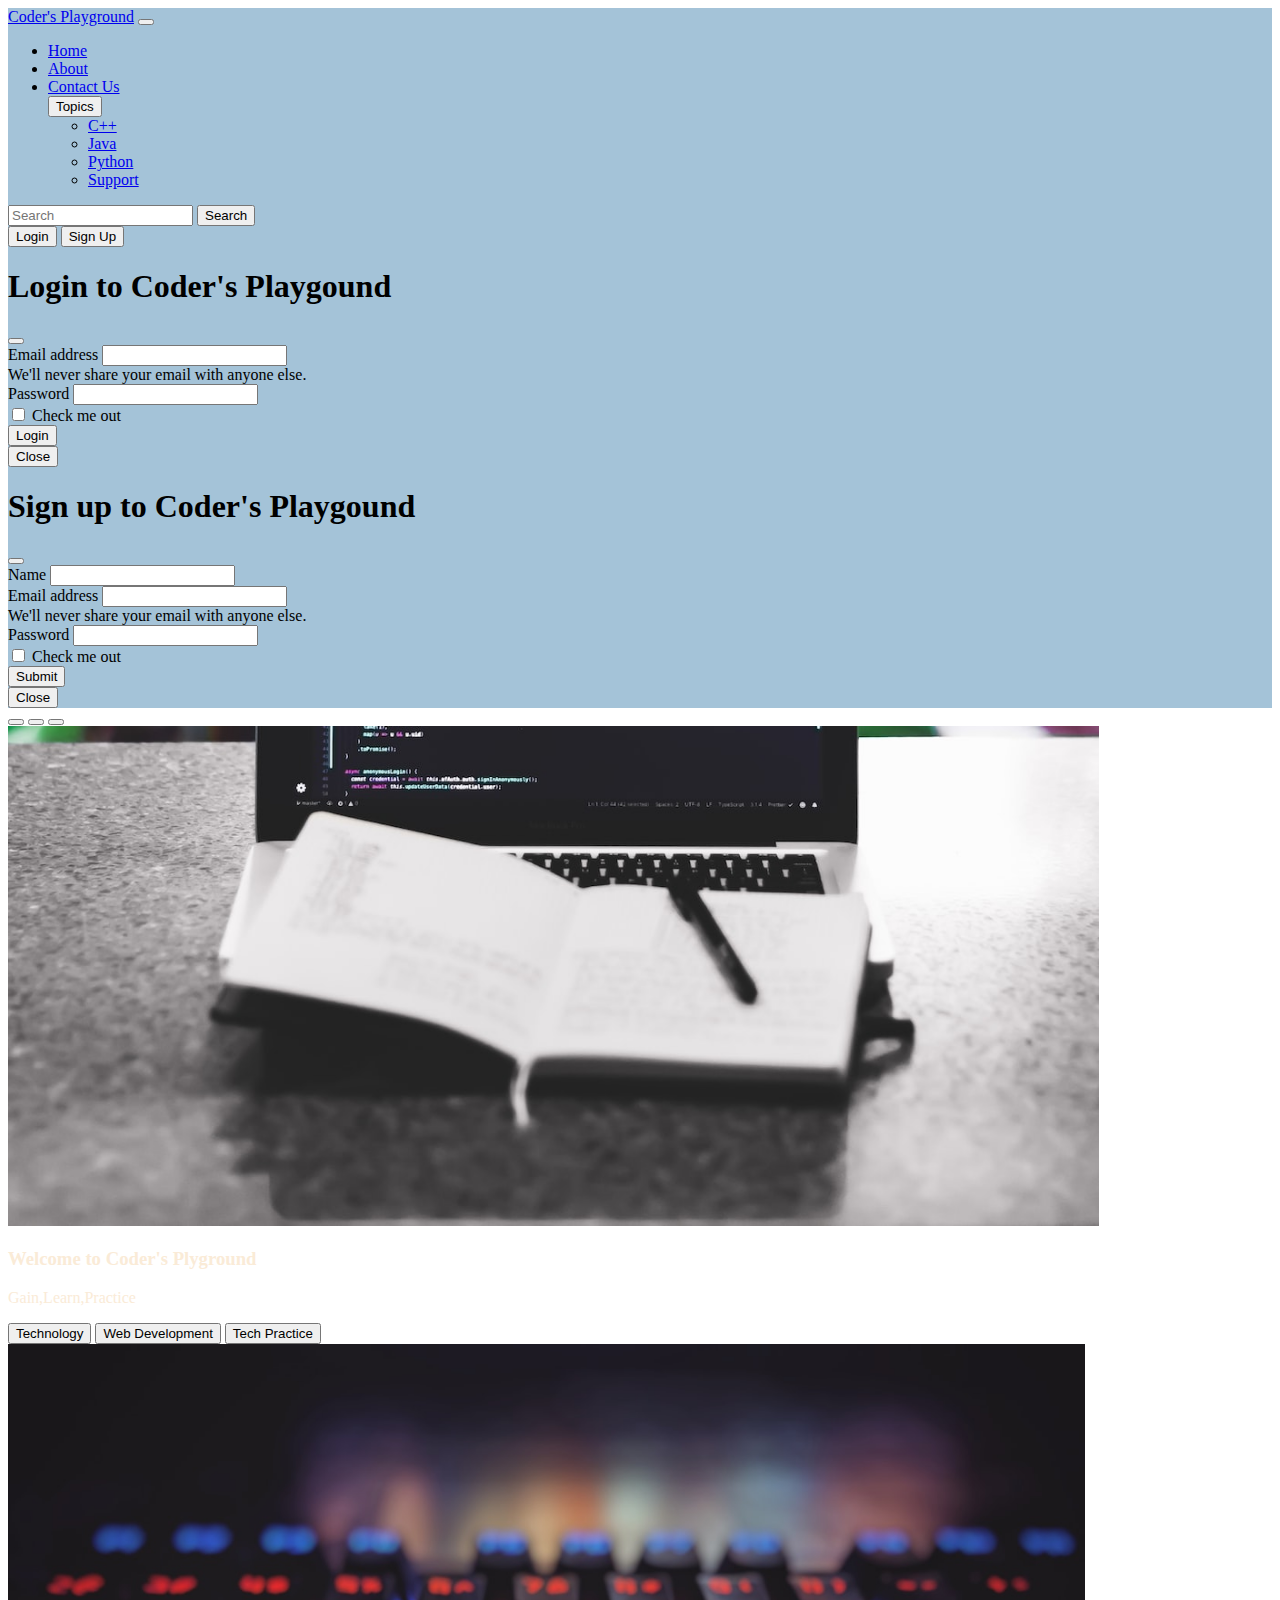
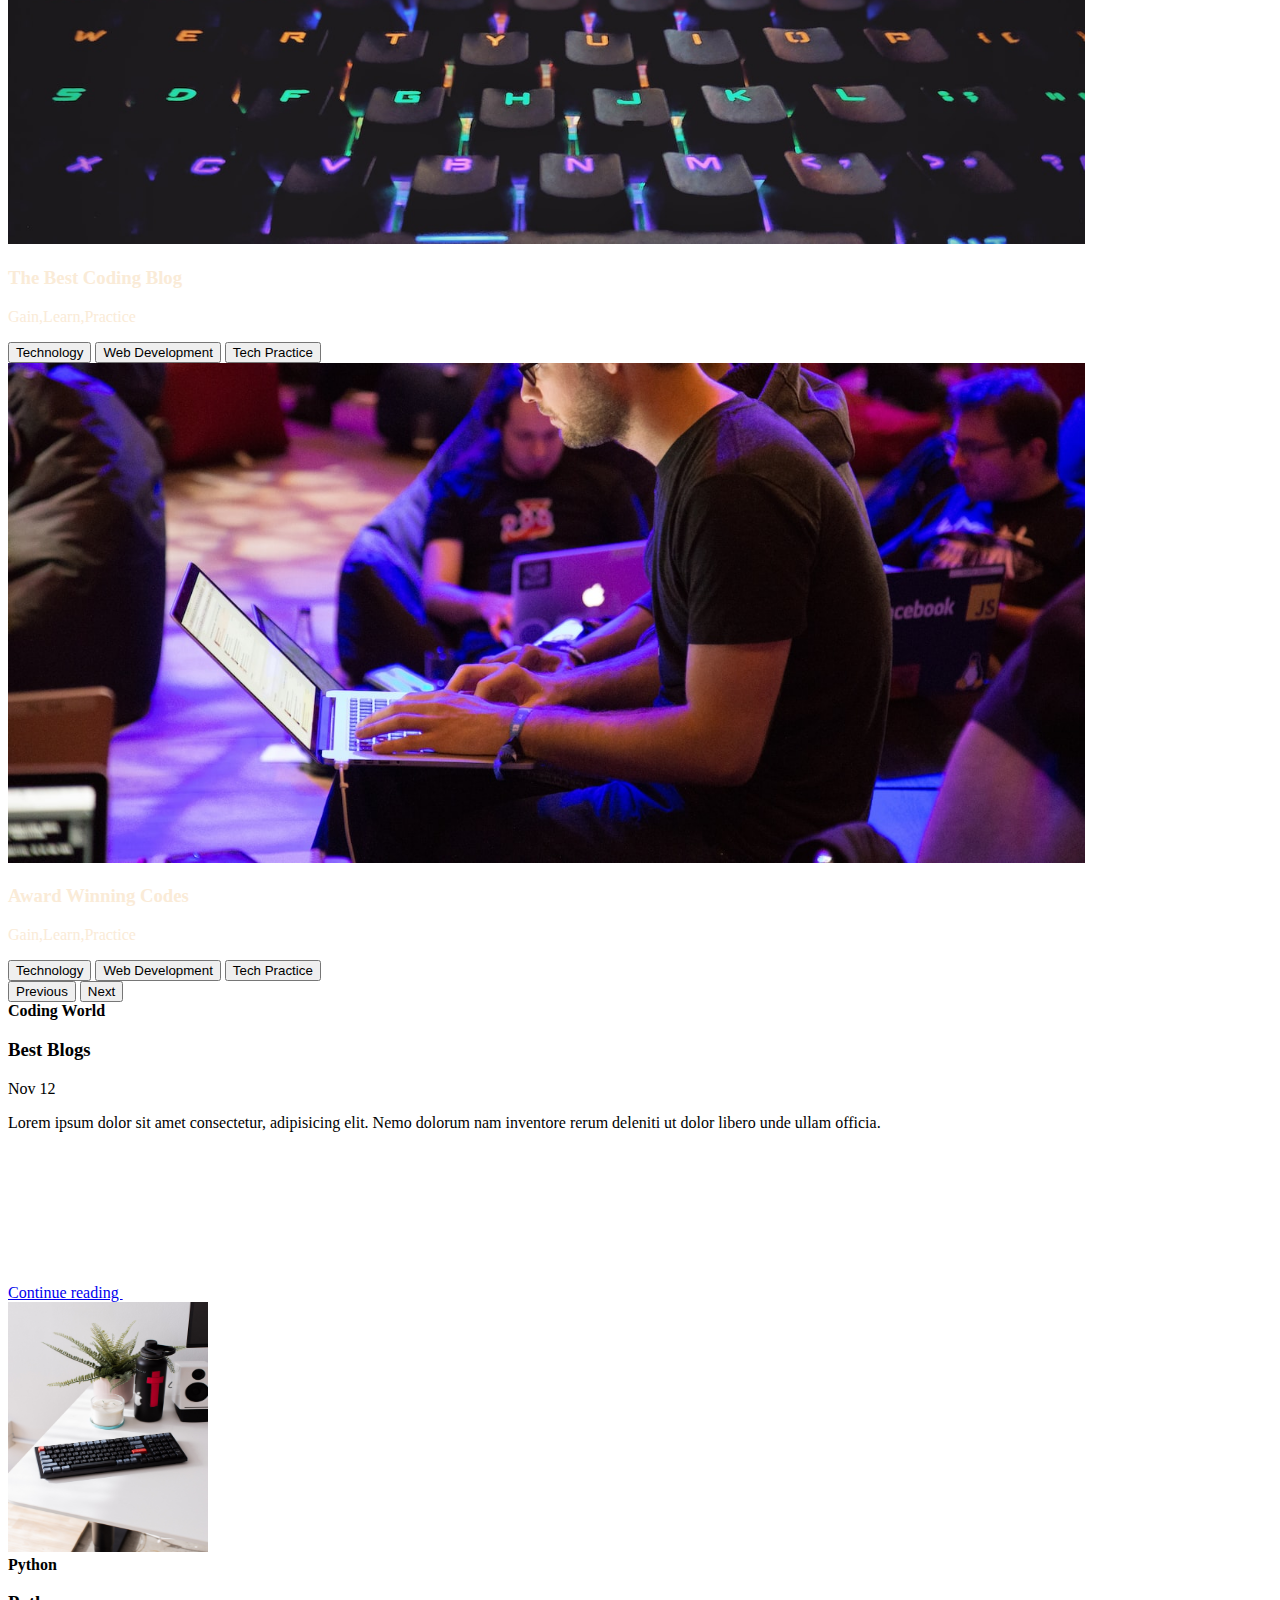
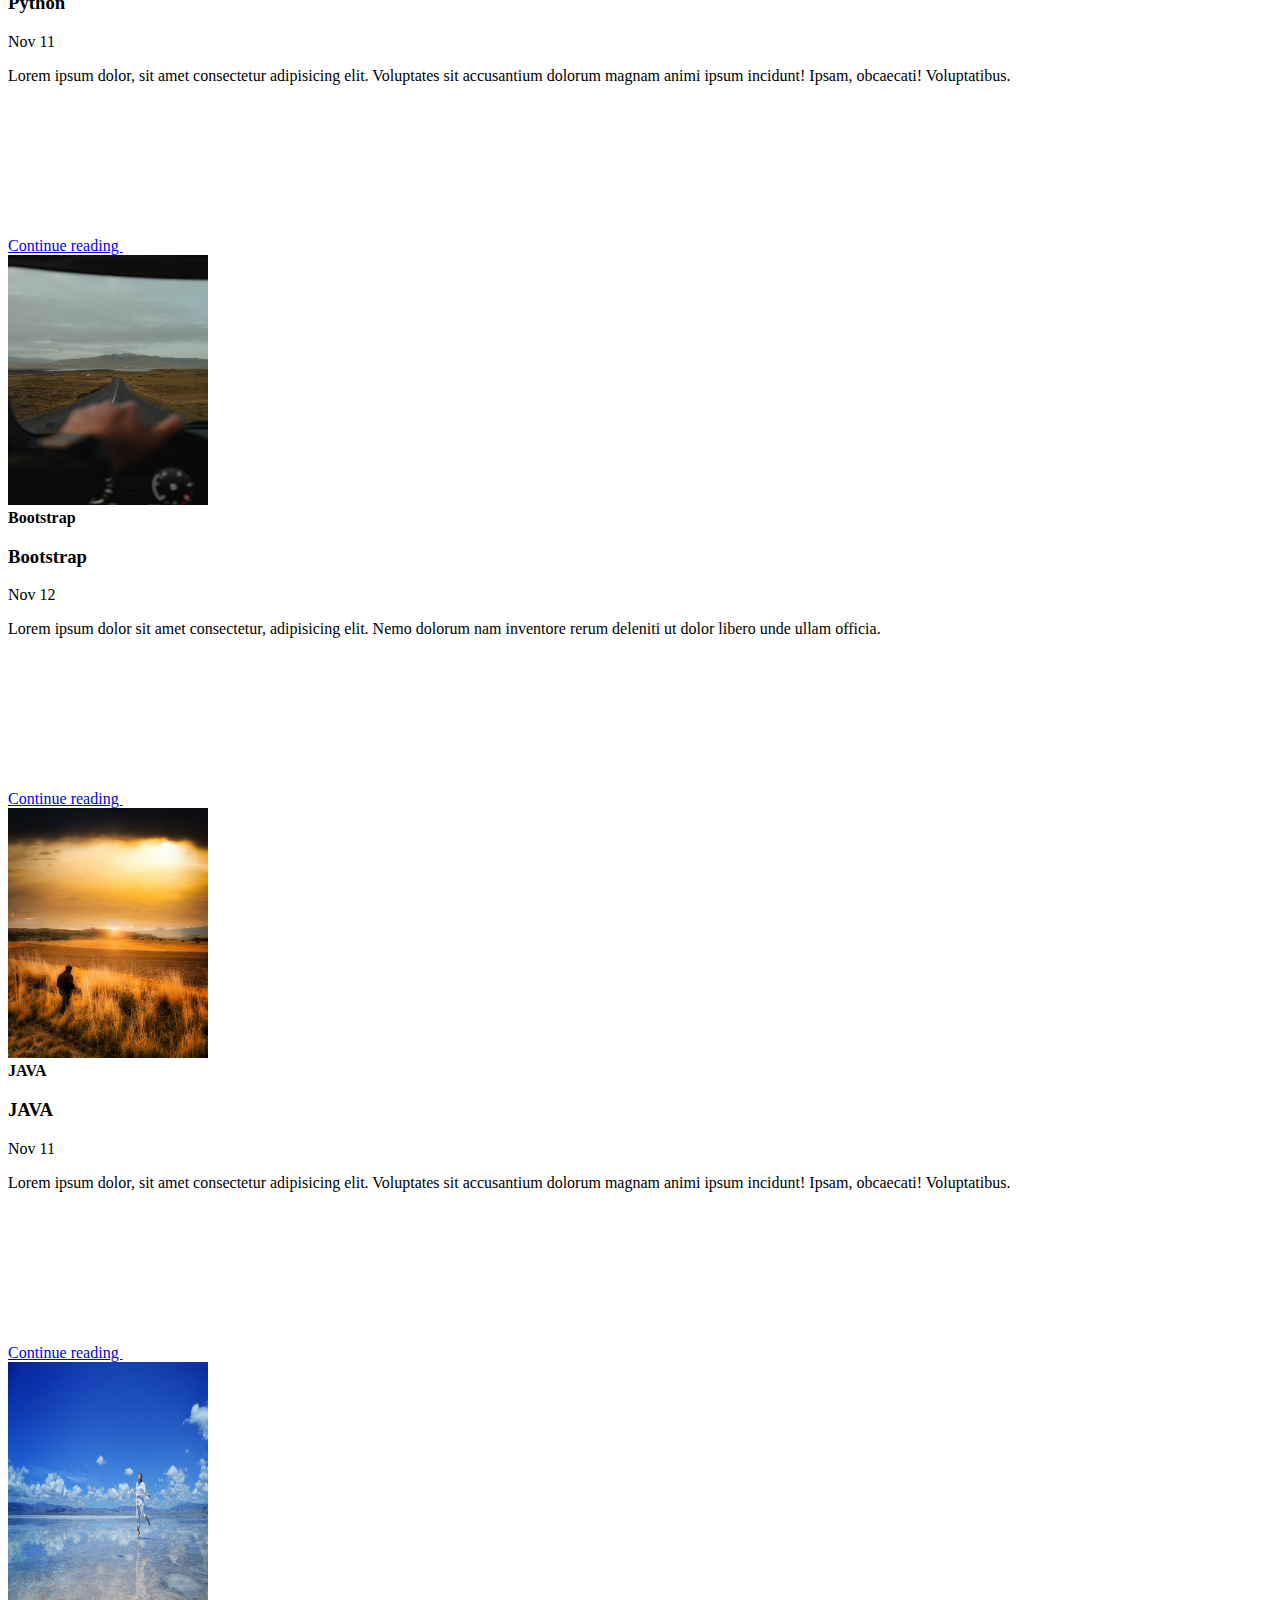
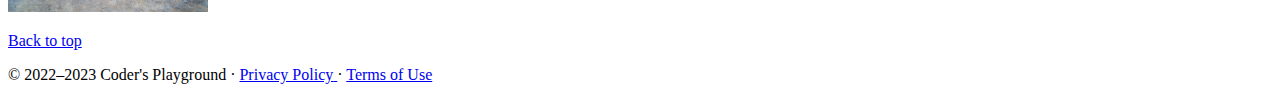
<file: index.html>
<!doctype html>
<html lang="en">

<head>
  <meta charset="utf-8">
  <meta name="viewport" content="width=device-width, initial-scale=1">
  <title>Coder's Playground</title>
  <link href="https://cdn.jsdelivr.net/npm/bootstrap@5.3.1/dist/css/bootstrap.min.css" rel="stylesheet"
    integrity="sha384-4bw+/aepP/YC94hEpVNVgiZdgIC5+VKNBQNGCHeKRQN+PtmoHDEXuppvnDJzQIu9" crossorigin="anonymous">
</head>

<body>
  <nav class="navbar navbar-expand-lg" style="background-color: #a4c3d8;">
    <div class=" container-fluid">
      <a class="navbar-brand" href="#">Coder's Playground</a>
      <button class="navbar-toggler" type="button" data-bs-toggle="collapse" data-bs-target="#navbarSupportedContent"
        aria-controls="navbarSupportedContent" aria-expanded="false" aria-label="Toggle navigation">
        <span class="navbar-toggler-icon"></span>
      </button>
      <div class="collapse navbar-collapse" id="navbarSupportedContent">
        <ul class="navbar-nav me-auto mb-2 mb-lg-0">
          <li class="nav-item">
            <a class="nav-link active" aria-current="page" href="/">Home</a>
          </li>
          <li class="nav-item">
            <a class="nav-link" href="/about.html">About</a>
          </li>
          <li class="nav-item">
            <a class="nav-link" href="/contact.html">Contact Us</a>
          </li>
          <div class="nav-item dropdown" role="group">
            <button type="button" class="nav-link dropdown-toggle" id="navbarDropdown" href="#" role="button"
              data-bs-toggle="dropdown" aris-haspopup="true" aria-expanded="false">
              Topics
            </button>
            <ul class="dropdown-menu">
              <li><a class="dropdown-item" href="#">C++</a></li>
              <li><a class="dropdown-item" href="#">Java</a></li>
              <li><a class="dropdown-item" href="#">Python</a></li>
              <div class="dropdown-divider"></div>
              <li><a class="dropdown-item" href="#">Support</a></li>
            </ul>
          </div>

        </ul>
        <form class="d-flex">
          <input class="form-control me-2" type="search" placeholder="Search" aria-label="Search">
          <button class="btn btn-outline-success" type="submit">Search</button>
        </form>
        <div class="mx-2">
          <button class=" btn  btn-outline-success" data-bs-toggle="modal" data-bs-target="#LoginModal">Login</button>
          <button class="btn  btn-outline-success" data-bs-toggle="modal" data-bs-target="#SignUpModal">Sign Up</button>
        </div>
        <!--Login Modal -->
        <div class="modal fade" id="LoginModal" tabindex="-1" aria-labelledby="LoginModalLabel" aria-hidden="true">
          <div class="modal-dialog">
            <div class="modal-content">
              <div class="modal-header">
                <h1 class="modal-title fs-5" id="LoginModalLabel">Login to Coder's Playgound</h1>
                <button type="button" class="btn-close" data-bs-dismiss="modal" aria-label="Close"></button>
              </div>
              <div class="modal-body">
                <form>
                  <div class="mb-3">
                    <label for="exampleInputEmail1" class="form-label">Email address</label>
                    <input type="email" class="form-control" id="exampleInputEmail1" aria-describedby="emailHelp">
                    <div id="emailHelp" class="form-text">We'll never share your email with anyone else.</div>
                  </div>
                  <div class="mb-3">
                    <label for="exampleInputPassword1" class="form-label">Password</label>
                    <input type="password" class="form-control" id="exampleInputPassword1">
                  </div>
                  <div class="mb-3 form-check">
                    <input type="checkbox" class="form-check-input" id="exampleCheck1">
                    <label class="form-check-label" for="exampleCheck1">Check me out</label>
                  </div>
                  <button type="submit" class="btn btn-primary">Login</button>
                </form>
              </div>
              <div class="modal-footer">
                <button type="button" class="btn btn-secondary" data-bs-dismiss="modal">Close</button>
              </div>
            </div>
          </div>
        </div>

        <!-- Sign Up Modal -->
        <div class="modal fade" id="SignUpModal" tabindex="-1" aria-labelledby="SignUpModalLabel" aria-hidden="true">
          <div class="modal-dialog">
            <div class="modal-content">
              <div class="modal-header">
                <h1 class="modal-title fs-5" id="SignUpLabel">Sign up to Coder's Playgound</h1>
                <button type="button" class="btn-close" data-bs-dismiss="modal" aria-label="Close"></button>
              </div>
              <div class="modal-body">
                <form>
                  <div class="mb-3">
                    <label for="exampleInputPassword1" class="form-label">Name</label>
                    <input type="name" class="form-control" id="cexampleInputname">
                  </div>
                  <div class="mb-3">
                    <label for="exampleInputEmail1" class="form-label">Email address</label>
                    <input type="email" class="form-control" id="cexampleInputEmail1" aria-describedby="emailHelp">
                    <div id="emailHelp" class="form-text">We'll never share your email with anyone else.</div>
                  </div>
                  <div class="mb-3">
                    <label for="exampleInputPassword1" class="form-label">Password</label>
                    <input type="password" class="form-control" id="cexampleInputPassword1">
                  </div>
                  <div class="mb-3 form-check">
                    <input type="checkbox" class="form-check-input" id="exampleCheck1">
                    <label class="form-check-label" for="exampleCheck1">Check me out</label>
                  </div>
                  <button type="submit" class="btn btn-primary">Submit</button>
                </form>
              </div>
              <div class="modal-footer">
                <button type="button" class="btn btn-secondary" data-bs-dismiss="modal">Close</button>
              </div>
            </div>
          </div>
        </div>

      </div>
    </div>
  </nav>
  <div id="carouselExampleDark" class="carousel slide carousel-fade">
    <div class="carousel-indicators">
      <button type="button" data-bs-target="#carouselExampleDark" data-bs-slide-to="0" class="active"
        aria-current="true" aria-label="Slide 1"></button>
      <button type="button" data-bs-target="#carouselExampleDark" data-bs-slide-to="1" aria-label="Slide 2"></button>
      <button type="button" data-bs-target="#carouselExampleDark" data-bs-slide-to="2" aria-label="Slide 3"></button>
    </div>
    <div class="carousel-inner">
      <div class="carousel-item active" data-bs-interval="10000">
        <img src="/Img/1.jpg" class="d-block w-100" height="500" alt="Reload Web Once Again">
        <div class="carousel-caption d-none d-md-block">
          <h3 style="color: antiquewhite;">Welcome to Coder's Plyground</h3>
          <p style="color: antiquewhite;">Gain,Learn,Practice</p>
          <button class="btn btn-primary">Technology</button>
          <button class="btn btn-danger">Web Development</button>
          <button class="btn btn-success">Tech Practice</button>
        </div>
      </div>
      <div class="carousel-item" data-bs-interval="2000">
        <img src="/Img/JPG7.jpeg" class="d-block w-100" height="500" alt="Reload Web Once Again">
        <div class="carousel-caption d-none d-md-block">
          <h3 style="color: antiquewhite;">The Best Coding Blog</h3>
          <p style="color: antiquewhite;">Gain,Learn,Practice</p>
          <button class="btn btn-primary">Technology</button>
          <button class="btn btn-danger">Web Development</button>
          <button class="btn btn-success">Tech Practice</button>
        </div>
      </div>
      <div class="carousel-item">
        <img src="/Img/JPG56.jpeg" class="d-block w-100" height="500" alt="Reload Web Once Again">
        <div class="carousel-caption d-none d-md-block">
          <h3 style="color: antiquewhite;">Award Winning Codes</h3>
          <p style="color: antiquewhite;">Gain,Learn,Practice</p>
          <button class="btn btn-primary">Technology</button>
          <button class="btn btn-danger">Web Development</button>
          <button class="btn btn-success">Tech Practice</button>
        </div>
      </div>
    </div>
    <button class="carousel-control-prev" type="button" data-bs-target="#carouselExampleDark" data-bs-slide="prev">
      <span class="carousel-control-prev-icon" aria-hidden="true"></span>
      <span class="visually-hidden">Previous</span>
    </button>
    <button class="carousel-control-next" type="button" data-bs-target="#carouselExampleDark" data-bs-slide="next">
      <span class="carousel-control-next-icon" aria-hidden="true"></span>
      <span class="visually-hidden">Next</span>
    </button>
  </div>
  <div class="container my-3">
    <div class="row mb-2">
      <div class="col-md-6">
        <div class="row g-0 border rounded overflow-hidden flex-md-row mb-4 shadow-sm h-md-250 position-relative">
          <div class="col p-4 d-flex flex-column position-static">
            <strong class="d-inline-block mb-2 text-primary-emphasis">Coding World</strong>
            <h3 class="mb-0">Best Blogs</h3>
            <div class="mb-1 text-body-secondary">Nov 12</div>
            <p class="card-text mb-auto">Lorem ipsum dolor sit amet consectetur, adipisicing elit. Nemo dolorum nam
              inventore rerum deleniti ut dolor libero unde ullam officia.</p>
            <a href="#" class="icon-link gap-1 icon-link-hover stretched-link">
              Continue reading
              <svg class="bi">
                <use xlink:href="#chevron-right"></use>
              </svg>
            </a>
          </div>
          <div class="col-auto d-none d-lg-block">
            <img class="bd-placeholder-img" width="200" height="250" src="/Img/thumb1.jpg" alt="">
          </div>
        </div>
      </div>
      <div class="col-md-6">
        <div class="row g-0 border rounded overflow-hidden flex-md-row mb-4 shadow-sm h-md-250 position-relative">
          <div class="col p-4 d-flex flex-column position-static">
            <strong class="d-inline-block mb-2 text-success-emphasis">Python</strong>
            <h3 class="mb-0">Python</h3>
            <div class="mb-1 text-body-secondary">Nov 11</div>
            <p class="mb-auto">Lorem ipsum dolor, sit amet consectetur adipisicing elit. Voluptates sit accusantium
              dolorum magnam animi ipsum incidunt! Ipsam, obcaecati! Voluptatibus.</p>
            <a href="#" class="icon-link gap-1 icon-link-hover stretched-link">
              Continue reading
              <svg class="bi">
                <use xlink:href="#chevron-right"></use>
              </svg>
            </a>
          </div>
          <div class="col-auto d-none d-lg-block">
            <div class="col-auto d-none d-lg-block">
              <img class="bd-placeholder-img" width="200" height="250" src="/Img/thumb2.jpg" alt="">
            </div>
          </div>
        </div>
      </div>
    </div>
    <div class="row mb-2">
      <div class="col-md-6">
        <div class="row g-0 border rounded overflow-hidden flex-md-row mb-4 shadow-sm h-md-250 position-relative">
          <div class="col p-4 d-flex flex-column position-static">
            <strong class="d-inline-block mb-2 text-primary-emphasis">Bootstrap</strong>
            <h3 class="mb-0">Bootstrap</h3>
            <div class="mb-1 text-body-secondary">Nov 12</div>
            <p class="card-text mb-auto">Lorem ipsum dolor sit amet consectetur, adipisicing elit. Nemo dolorum nam
              inventore rerum deleniti ut dolor libero unde ullam officia.</p>
            <a href="#" class="icon-link gap-1 icon-link-hover stretched-link">
              Continue reading
              <svg class="bi">
                <use xlink:href="#chevron-right"></use>
              </svg>
            </a>
          </div>
          <div class="col-auto d-none d-lg-block">
            <img class="bd-placeholder-img" width="200" height="250" src="/Img/thumb4.jpg" alt="">
          </div>
        </div>
      </div>
      <div class="col-md-6">
        <div class="row g-0 border rounded overflow-hidden flex-md-row mb-4 shadow-sm h-md-250 position-relative">
          <div class="col p-4 d-flex flex-column position-static">
            <strong class="d-inline-block mb-2 text-success-emphasis">JAVA</strong>
            <h3 class="mb-0">JAVA</h3>
            <div class="mb-1 text-body-secondary">Nov 11</div>
            <p class="mb-auto">Lorem ipsum dolor, sit amet consectetur adipisicing elit. Voluptates sit accusantium
              dolorum magnam animi ipsum incidunt! Ipsam, obcaecati! Voluptatibus. </p>
            <a href="#" class="icon-link gap-1 icon-link-hover stretched-link">
              Continue reading
              <svg class="bi">
                <use xlink:href="#chevron-right"></use>
              </svg>
            </a>
          </div>
          <div class="col-auto d-none d-lg-block">
            <div class="col-auto d-none d-lg-block">
              <img class="bd-placeholder-img" width="200" height="250" src="/Img/thumb3 (1).jpg" alt="">
            </div>
          </div>
        </div>
      </div>
    </div>
  </div>
  <footer class="container">
    <p class="float-end"><a href="#">
        <font style="vertical-align: inherit;">
          <font style="vertical-align: inherit;">Back to top</font>
        </font>
      </a></p>

    <p>
      <font style="vertical-align: inherit;">
        <font style="vertical-align: inherit;">© 2022–2023 Coder's Playground </font>
        <font style="vertical-align: inherit;">· </font>
      </font><a href="#">
        <font style="vertical-align: inherit;">
          <font style="vertical-align: inherit;">Privacy Policy</font>
        </font>
      </a>
      <font style="vertical-align: inherit;">
        <font style="vertical-align: inherit;"> · </font>
      </font><a href="#">
        <font style="vertical-align: inherit;">
          <font style="vertical-align: inherit;">Terms of Use</font>
        </font>
      </a>
    </p>

  </footer>
  <script src="https://cdn.jsdelivr.net/npm/bootstrap@5.3.1/dist/js/bootstrap.bundle.min.js"
    integrity="sha384-HwwvtgBNo3bZJJLYd8oVXjrBZt8cqVSpeBNS5n7C8IVInixGAoxmnlMuBnhbgrkm"
    crossorigin="anonymous"></script>
</body>
</file>
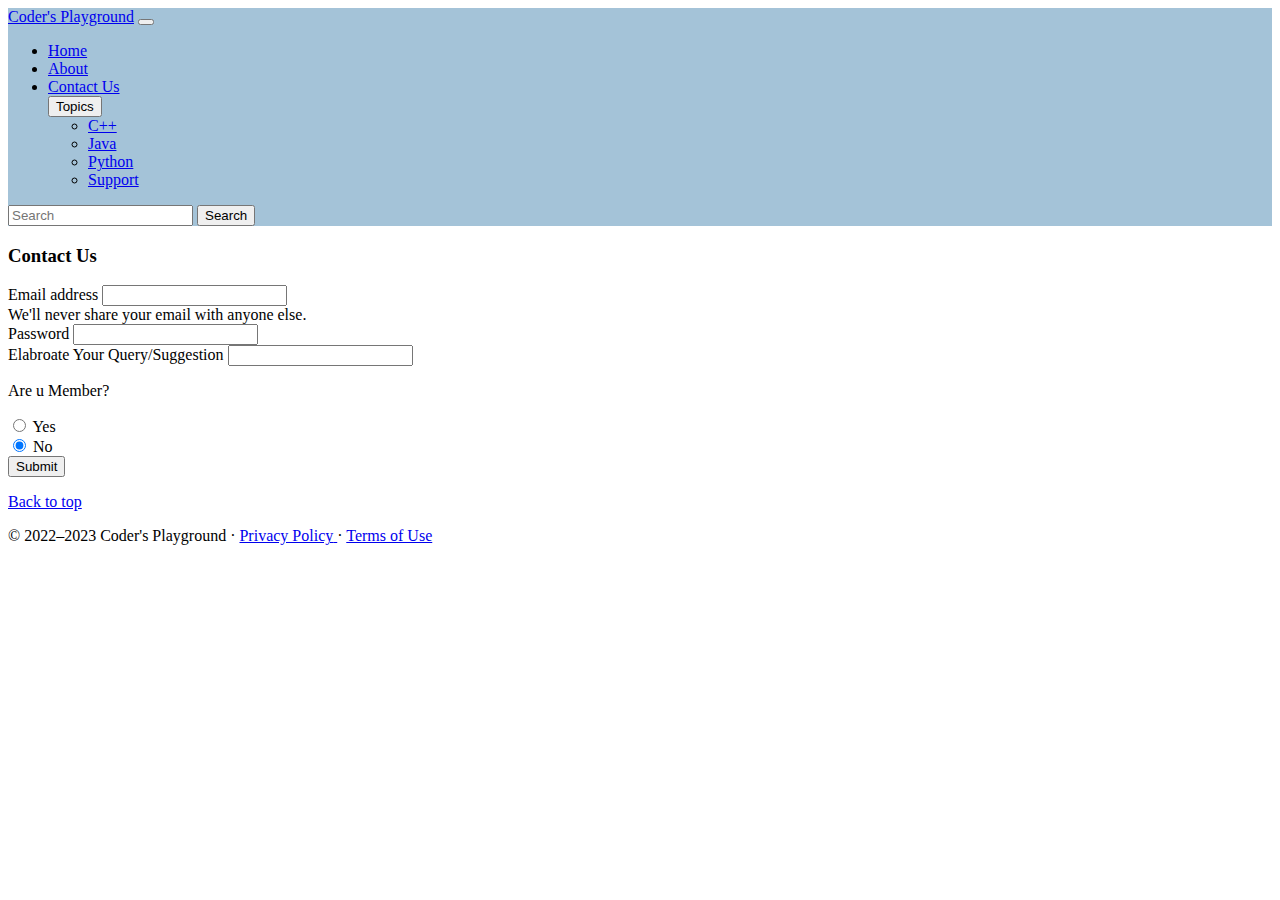
<file: contact.html>
<!doctype html>
<html lang="en">

<head>
    <meta charset="utf-8">
    <meta name="viewport" content="width=device-width, initial-scale=1">
    <title>Coder's Playground</title>
    <link href="https://cdn.jsdelivr.net/npm/bootstrap@5.3.1/dist/css/bootstrap.min.css" rel="stylesheet"
        integrity="sha384-4bw+/aepP/YC94hEpVNVgiZdgIC5+VKNBQNGCHeKRQN+PtmoHDEXuppvnDJzQIu9" crossorigin="anonymous">
</head>

<body>
    <nav class="navbar navbar-expand-lg" style="background-color: #a4c3d8;">
        <div class=" container-fluid">
            <a class="navbar-brand" href="#">Coder's Playground</a>
            <button class="navbar-toggler" type="button" data-bs-toggle="collapse"
                data-bs-target="#navbarSupportedContent" aria-controls="navbarSupportedContent" aria-expanded="false"
                aria-label="Toggle navigation">
                <span class="navbar-toggler-icon"></span>
            </button>
            <div class="collapse navbar-collapse" id="navbarSupportedContent">
                <ul class="navbar-nav me-auto mb-2 mb-lg-0">
                    <li class="nav-item">
                        <a class="nav-link" aria-current="page" href="/">Home</a>
                    </li>
                    <li class="nav-item">
                        <a class="nav-link" href="/about.html">About</a>
                    </li>
                    <li class="nav-item">
                        <a class="nav-link active" href="/contact.html">Contact Us</a>
                    </li>
                    <div class="nav-item dropdown" role="group">
                        <button type="button" class="nav-link dropdown-toggle" id="navbarDropdown" href="#"
                            role="button" data-bs-toggle="dropdown" aris-haspopup="true" aria-expanded="false">
                            Topics
                        </button>
                        <ul class="dropdown-menu">
                            <li><a class="dropdown-item" href="#">C++</a></li>
                            <li><a class="dropdown-item" href="#">Java</a></li>
                            <li><a class="dropdown-item" href="#">Python</a></li>
                            <div class="dropdown-divider"></div>
                            <li><a class="dropdown-item" href="#">Support</a></li>
                        </ul>
                    </div>

                </ul>
                <form class="d-flex">
                    <input class="form-control me-2" type="search" placeholder="Search" aria-label="Search">
                    <button class="btn btn-outline-success" type="submit">Search</button>
                </form>
            </div>
        </div>
    </nav>

    <div class="container my-4">
        <h3>Contact Us</h3>
        <form>
            <div class="mb-3">
              <label for="exampleInputEmail1" class="form-label">Email address</label>
              <input type="email" class="form-control" id="exampleInputEmail1" aria-describedby="emailHelp">
              <div id="emailHelp" class="form-text">We'll never share your email with anyone else.</div>
            </div>
            <div class="mb-3">
              <label for="exampleInputPassword1" class="form-label">Password</label>
              <input type="password" class="form-control" id="exampleInputPassword1">
            </div>
            <div class="mb-3">
                <label for="exampleInputPassword1" class="form-label">Elabroate Your Query/Suggestion</label>
                <input type="password" class="form-control" id="exampleInputPassword1">
              </div>
              <p>Are u Member?</p>
              <div class="form-check">
                <input class="form-check-input" type="radio" name="flexRadioDefault" id="flexRadioDefault1">
                <label class="form-check-label" for="flexRadioDefault1">
                  Yes
                </label>
              </div>
              <div class="form-check">
                <input class="form-check-input" type="radio" name="flexRadioDefault" id="flexRadioDefault2" checked>
                <label class="form-check-label" for="flexRadioDefault2">
                  No
                </label>
              </div>
            <button type="submit" class="btn btn-primary">Submit</button>
          </form>
        
        <footer class="container">
            <p class="float-end" ><a href="#">
                <font style="vertical-align: inherit;">
                    <font style="vertical-align: inherit;">Back to top</font>
                </font>
            </a></p>
           
            <p>
                <font style="vertical-align: inherit;">
                    <font style="vertical-align: inherit;">© 2022–2023 Coder's Playground </font>
                    <font style="vertical-align: inherit;">· </font>
                </font><a href="#">
                    <font style="vertical-align: inherit;">
                        <font style="vertical-align: inherit;">Privacy Policy</font>
                    </font>
                </a>
                <font style="vertical-align: inherit;">
                    <font style="vertical-align: inherit;"> · </font>
                </font><a href="#">
                    <font style="vertical-align: inherit;">
                        <font style="vertical-align: inherit;">Terms of Use</font>
                    </font>
                </a>
            </p>
            
        </footer>
    </div>
    <script src="https://cdn.jsdelivr.net/npm/bootstrap@5.3.1/dist/js/bootstrap.bundle.min.js"
        integrity="sha384-HwwvtgBNo3bZJJLYd8oVXjrBZt8cqVSpeBNS5n7C8IVInixGAoxmnlMuBnhbgrkm"
        crossorigin="anonymous"></script>
</body>
</file>
